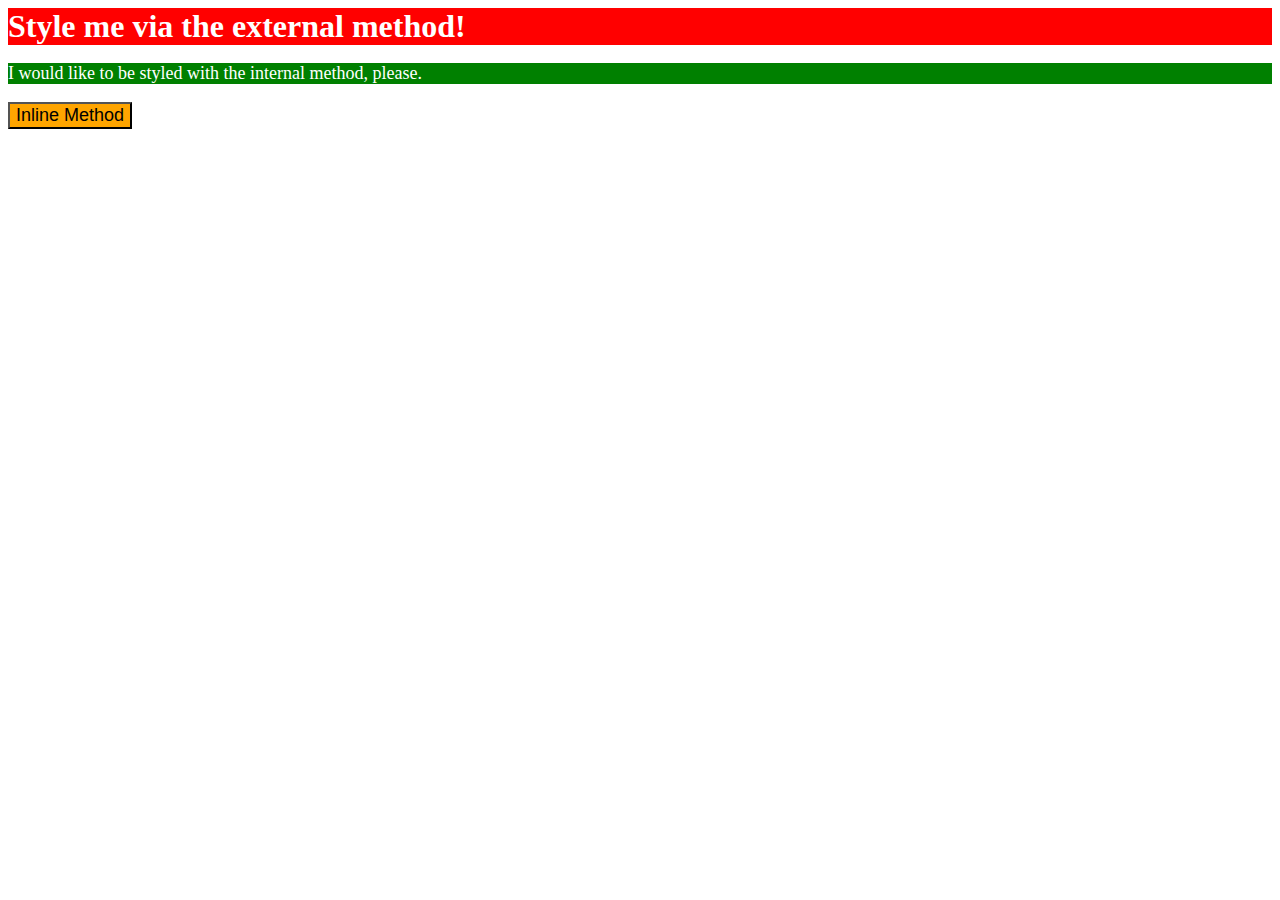
<file: foundations/01-css-methods/index.html>
<!DOCTYPE html>
<html lang="en">
  <head>
    <meta charset="UTF-8">
    <meta http-equiv="X-UA-Compatible" content="IE=edge">
    <meta name="viewport" content="width=device-width, initial-scale=1.0">
    <LINK REL=StyleSheet HREF="./styles.css" TYPE="text/css" MEDIA=screen>
    <title>Methods for Adding CSS</title>
    <style>

      p{
        font-size:18px;
        background-color: green;
        color:white;
      }



    </style>

  </head>
  <body>
    <div>Style me via the external method!</div>
    <p>I would like to be styled with the internal method, please.</p>
    <button style="background-color:orange; font-size: 18px;">Inline Method</button>
  </body>
</html>
</file>
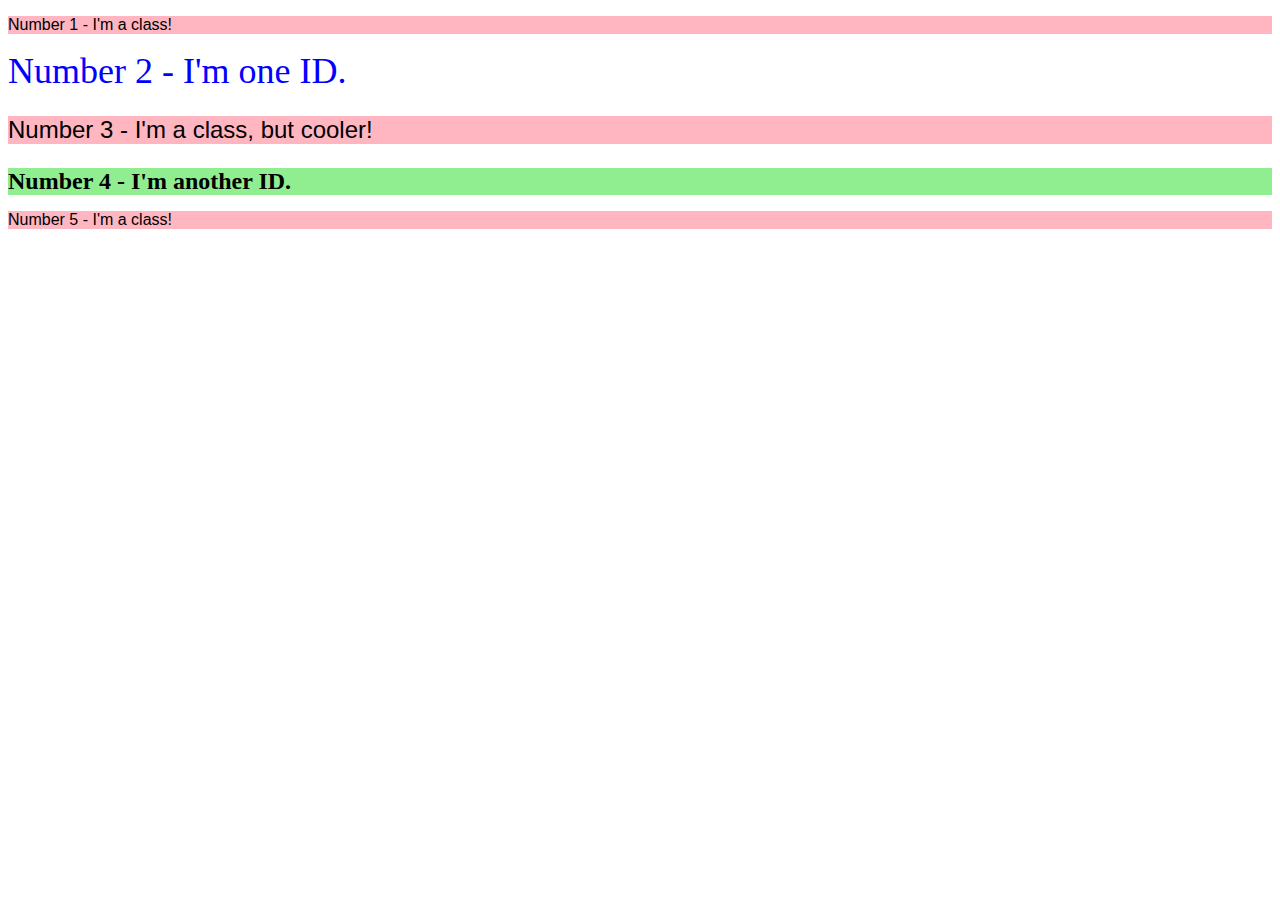
<file: foundations/02-class-id-selectors/index.html>
<!DOCTYPE html>
<html lang="en">
  <head>
    <meta charset="UTF-8">
    <meta http-equiv="X-UA-Compatible" content="IE=edge">
    <meta name="viewport" content="width=device-width, initial-scale=1.0">
    <title>Class and ID Selectors</title>
    <link rel="stylesheet" href="style.css">
  </head>
  <body>
    <p class="odd-Numbers">Number 1 - I'm a class!</p>
    <div id="secondElem">Number 2 - I'm one ID.</div>
    <p class="odd-Numbers" id="thirdElem">Number 3 - I'm a class, but cooler!</p>
    <div id="forthElem">Number 4 - I'm another ID.</div>
    <p class="odd-Numbers">Number 5 - I'm a class!</p>
  </body>
</html>


<!--

* **All odd numbered elements**: a light red/pink background, and a list of fonts containing `Verdana` and `DejaVu Sans` with `sans-serif` as a fallback
* **The second element**: blue text and a font size of 36px
* **The third element**: in addition to the styles for all odd numbered elements, 
add a font size of 24px
* **The fourth element**: a light green background, a font size of 24px, and bold

-->
</file>
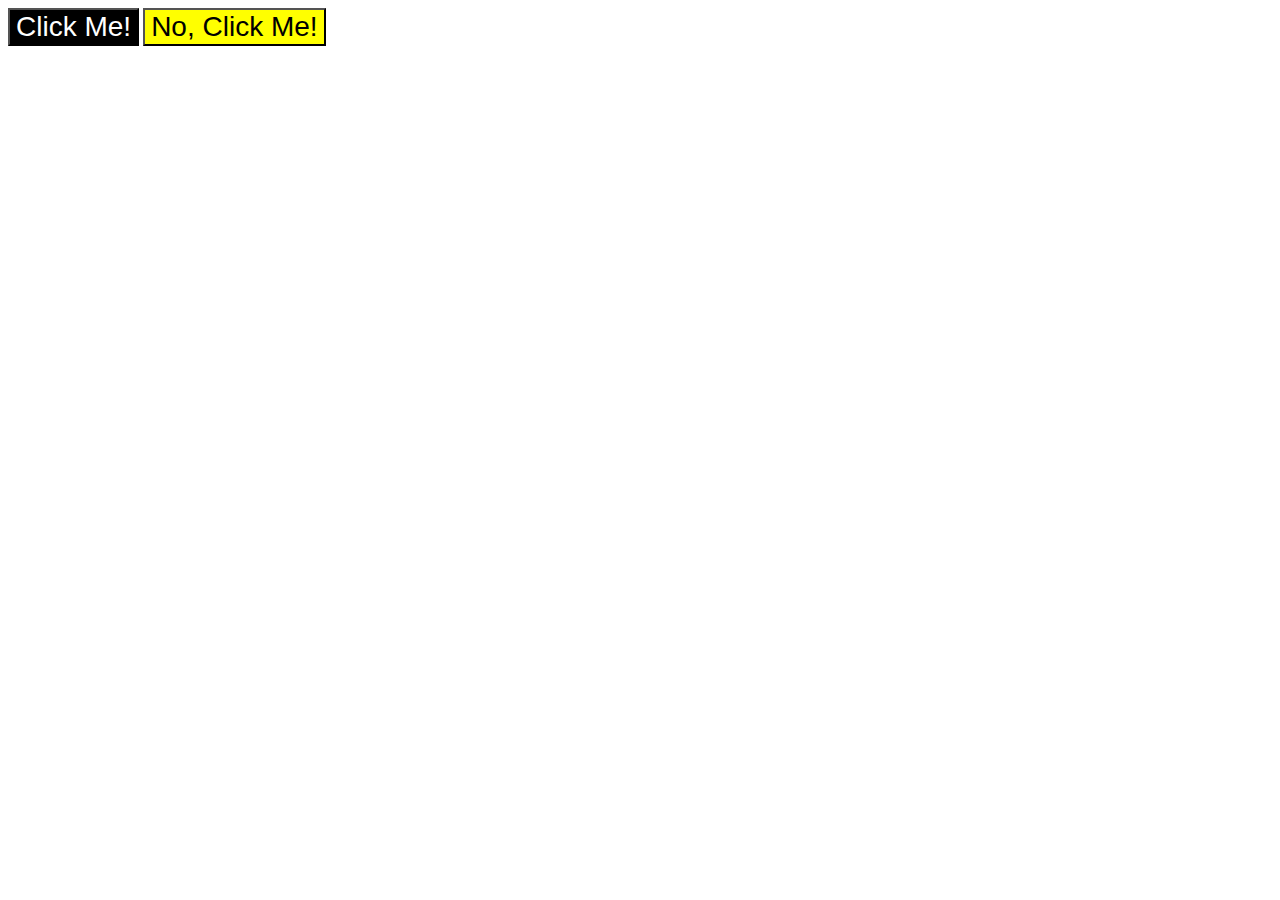
<file: foundations/03-grouping-selectors/index.html>
<!DOCTYPE html>
<html lang="en">
  <head>
    <meta charset="UTF-8">
    <meta http-equiv="X-UA-Compatible" content="IE=edge">
    <meta name="viewport" content="width=device-width, initial-scale=1.0">
    <title>Grouping Selectors</title>
    <link rel="stylesheet" href="style.css">
  </head>
  <body>
    <button class="bothElems" id="b1">Click Me!</button>
    <button class="bothElems" id="b2">No, Click Me!</button>
  </body>
</html>

<!--* **The first element**: a black background and white text
* **The second element**: a yellow background
* **Both elements**: a font size of 28px and a list of fonts containing
 `Helvetica` and `Times New Roman`, with `sans-serif` as a fallback 
-->
</file>
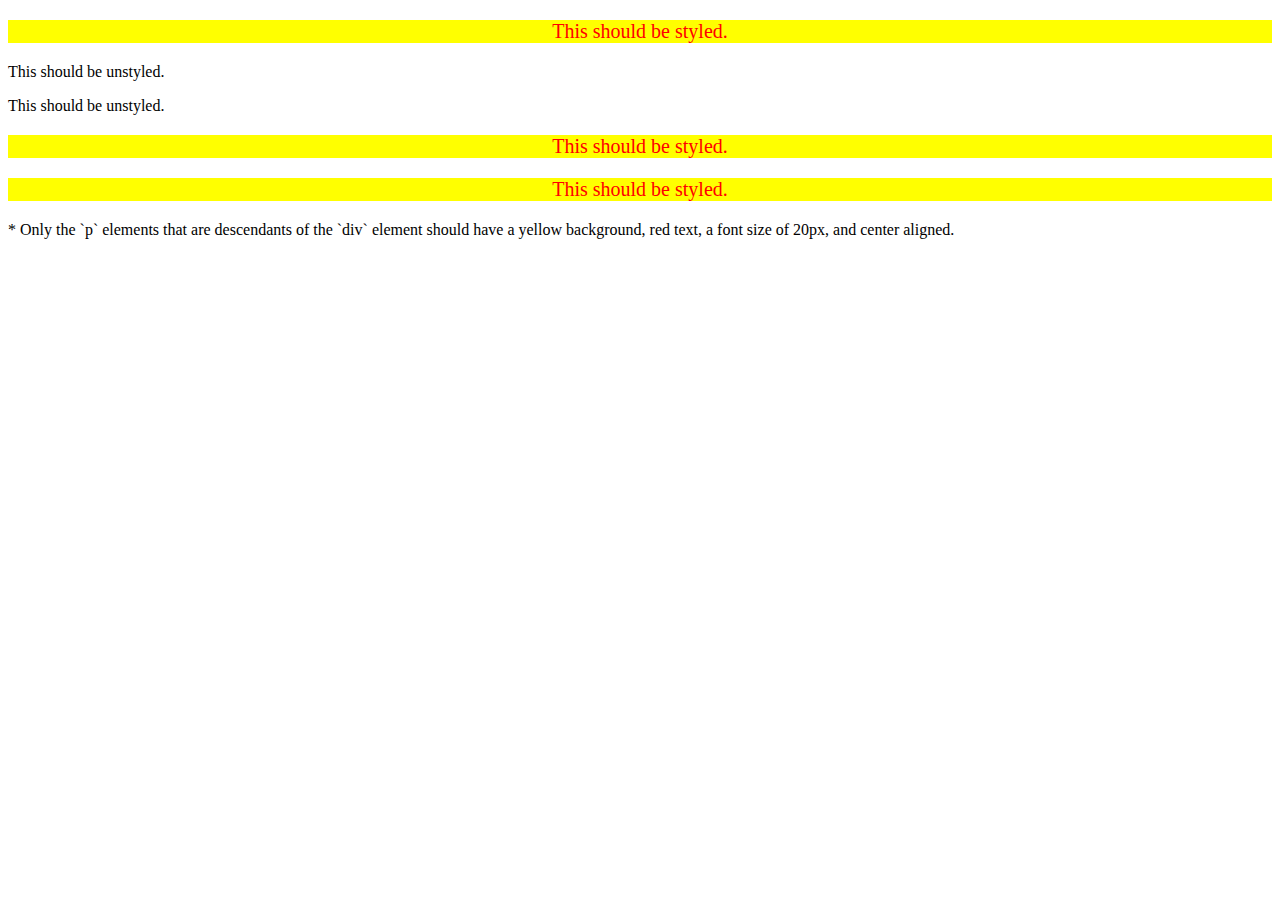
<file: foundations/05-descendant-combinator/index.html>
<!DOCTYPE html>
<html lang="en">
  <head>
    <meta charset="UTF-8">
    <meta http-equiv="X-UA-Compatible" content="IE=edge">
    <meta name="viewport" content="width=device-width, initial-scale=1.0">
    <title>Descendant Combinator</title>
    <link rel="stylesheet" href="style.css">
  </head>
  <body>
    <div class="container aber">
      <p class="text gaston" >This should be styled.</p>
    </div>
    <p class="text">This should be unstyled.</p>
    <p class="text">This should be unstyled.</p>
    <div class="container aber">
      <p class="text gaston" >This should be styled.</p>
      <p class="text gaston" >This should be styled.</p>
    </div>
  </body>
</html>

* Only the `p` elements that are descendants of the `div` 
element should have a yellow background, red text, a font size of 20px, 
and center aligned.
</file>
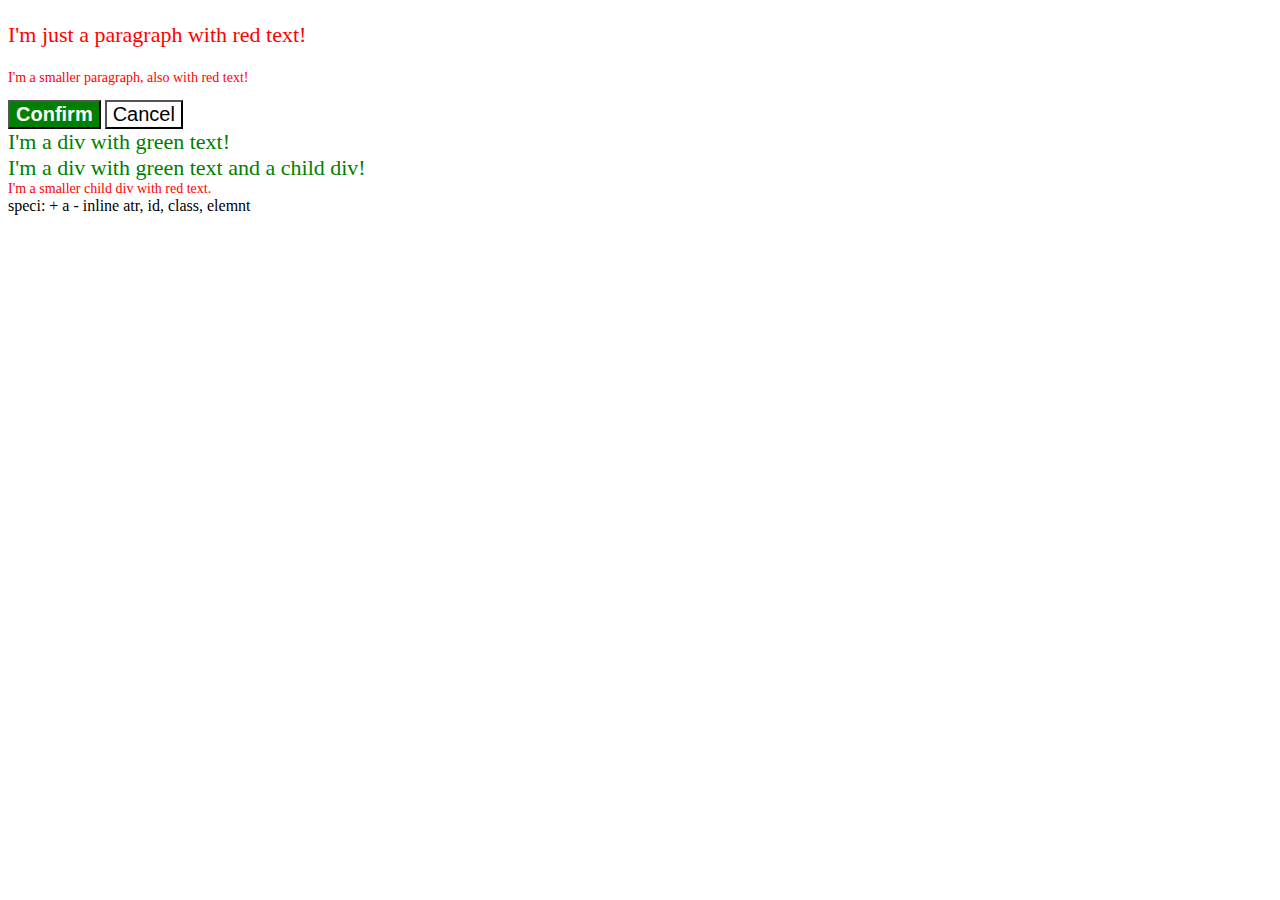
<file: foundations/06-cascade-fix/index.html>
<!DOCTYPE html>
<html lang="en">
  <head>
    <meta charset="UTF-8">
    <meta http-equiv="X-UA-Compatible" content="IE=edge">
    <meta name="viewport" content="width=device-width, initial-scale=1.0">
    <title>Fix the Cascade</title>
    <link rel="stylesheet" href="style.css">
  </head>
  <body>
    <p class="para">I'm just a paragraph with red text!</p>
    <p class="para small-para">I'm a smaller paragraph, also with red text!</p>

    <button id="confirm-button" class="button confirm">Confirm</button>
    <button id="cancel-button" class="button cancel">Cancel</button>

    <div class="text">I'm a div with green text!</div>
    <div class="text">I'm a div with green text and a child div!
      <div class="text child">I'm a smaller child div with red text.</div>
    </div>
  </body>
</html>


speci: + a -    inline atr, id, class, elemnt
</file>
<file: foundations/01-css-methods/styles.css>
div{
    color:white;
    background-color: red;
    font-size: 32px;
    font-weight: BOLD;
}
</file>
<file: foundations/02-class-id-selectors/style.css>
.odd-Numbers{
    background-color:lightpink;
    font-family: Verdana, sans-serif;
}

#secondElem{

    color:blue;
    font-size:36px;
   
}

#thirdElem{


    font-size:24px
}

#forthElem{


    background-color:lightgreen;
    font-size:24px;
    font-weight:bold;
}
</file>
<file: foundations/03-grouping-selectors/style.css>
.bothElems{
    font-size:28px;
    font-family: 'Helvetica','Times New Roman', 'sans-serif'
}

#b1{

    background-color:black;
    color:white;
}

#b2{

    background-color: yellow;
    color:black;
}
</file>
<file: foundations/05-descendant-combinator/style.css>
.aber .gaston{
    background-color:yellow;
    color:red;
    font-size:20px;
    text-align:center;

}
</file>
<file: foundations/06-cascade-fix/style.css>
.para, small-para
 {
  color: hsl(0, 100%, 50%);
}

.para {
  font-size: 22px;
}

.button {
  background-color: rgb(255, 255, 255);
  color: rgb(0, 0, 0);
  font-size: 20px;
}

div.text {
  color: green;
  font-size: 22px;
}



.small-para {
  font-size: 14px;

}



#confirm-button {
  background: green;
  color: white;
  font-weight: bold;
}



div .child {
  color: red;
  font-size: 14px;
}
</file>
